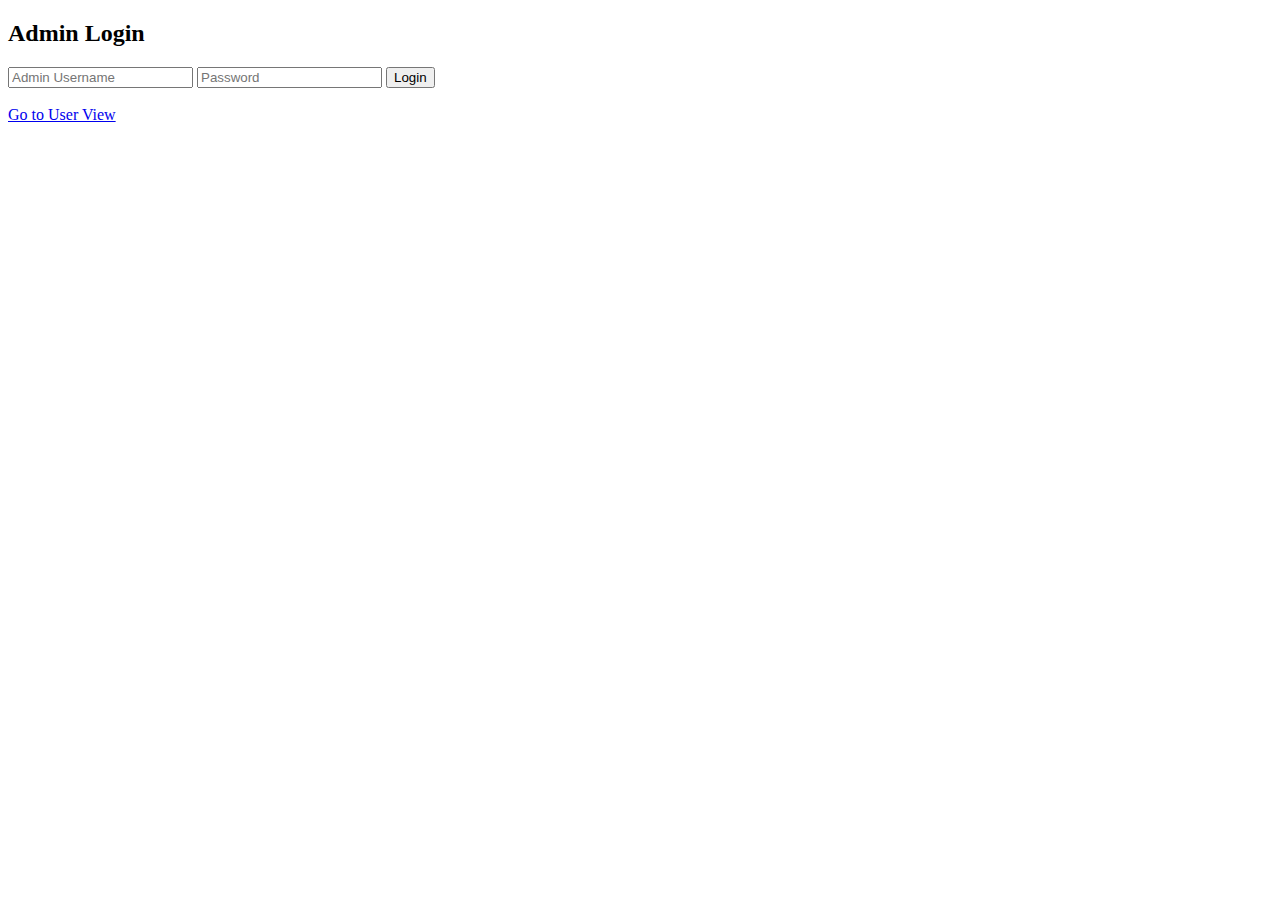
<file: templates/admin_login.html>
<!DOCTYPE html>
<html>
<head>
    <title>Admin Login</title>
</head>
<body>
    <h2>Admin Login</h2>

    <form method="POST">
        <input type="text" name="username" placeholder="Admin Username" required>
        <input type="password" name="password" placeholder="Password" required>
        <button type="submit">Login</button>
    </form>

    <br>
    <a href="/">Go to User View</a>
</body>
</html>
</file>
